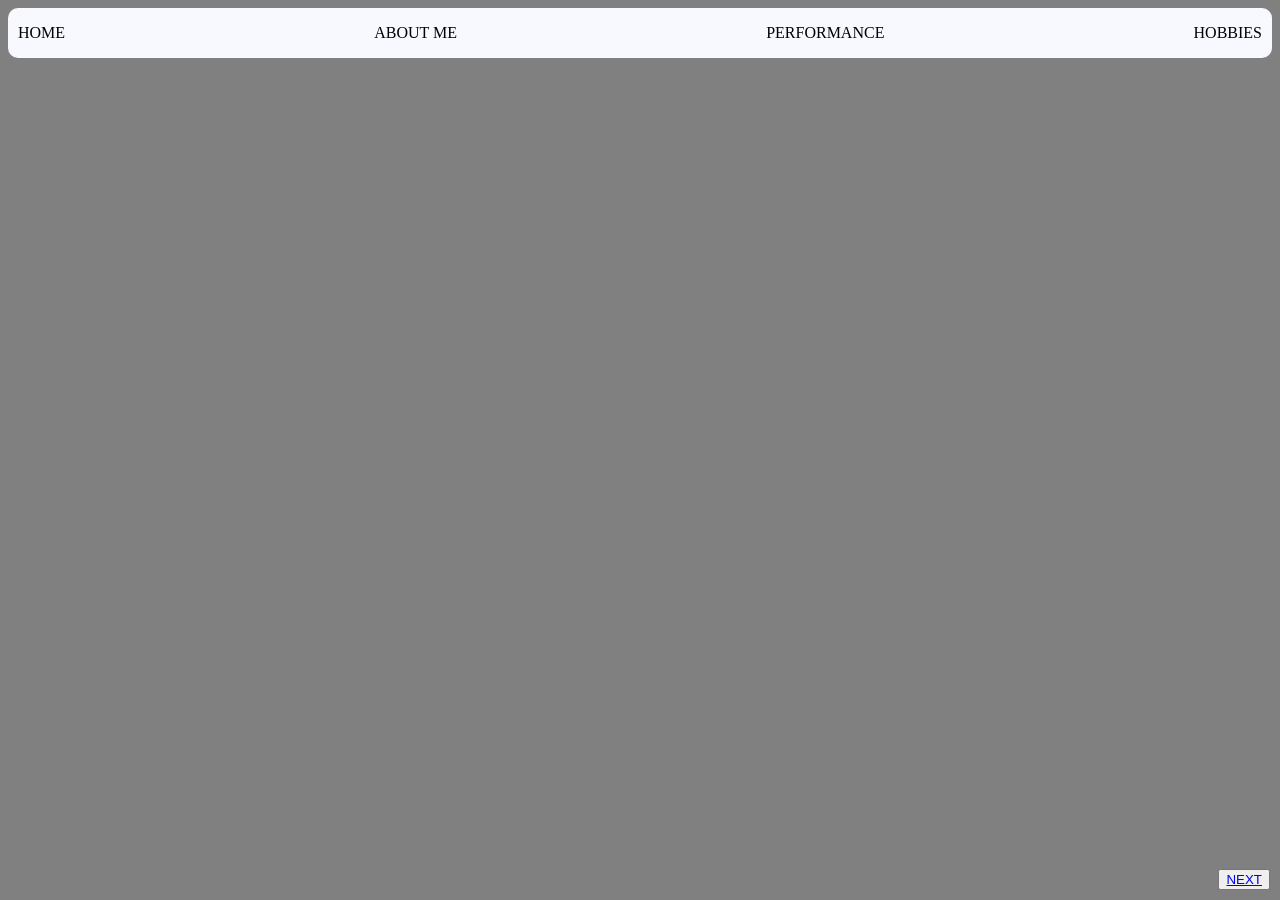
<file: index.html>
<!DOCTYPE html>
<html lang="en">
<head>
    <meta charset="UTF-8">
    <meta name="viewport" content="width=device-width, initial-scale=1.0">
    <title>Document</title>
    <link rel="stylesheet" href="./CSS/01.css">
</head>
<body>
    

<div id="ion">
    <p>HOME</p>
    <p>ABOUT ME</p>
    <p>PERFORMANCE</p>
    <p>HOBBIES</p>
</div>

<div class="bt">
    <button>
    <a href="index2.html">NEXT</a>
    </button>
</div>

</body>
</html>
</file>
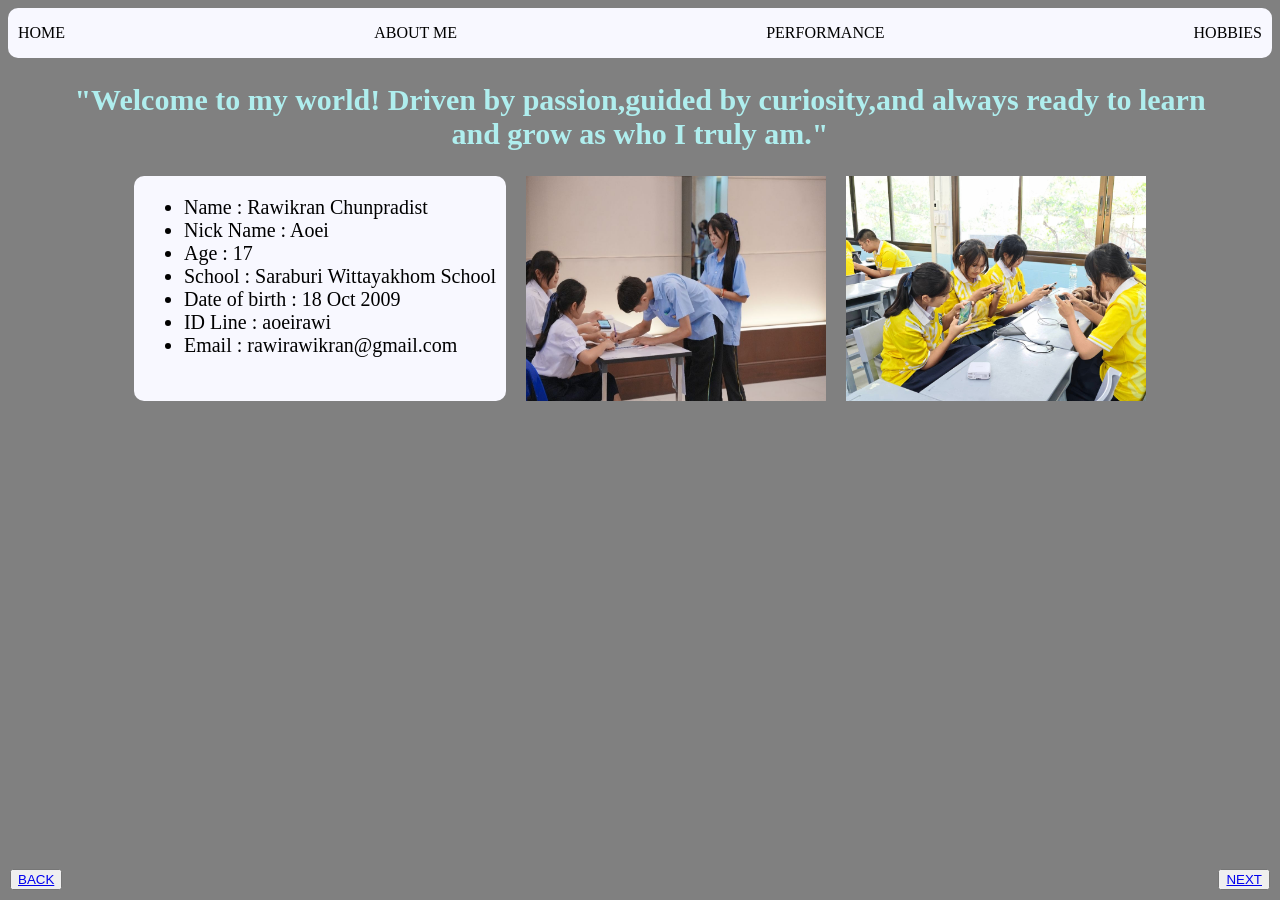
<file: index2.html>
<!DOCTYPE html>
<html lang="en">
<head>
    <meta charset="UTF-8">
    <meta name="viewport" content="width=device-width, initial-scale=1.0">
    <title>Document</title>
    <link rel="stylesheet" href="./CSS/02.css">
</head>
<body>

<div class="ion">
   <p>HOME</p>
    <p>ABOUT ME</p>
    <p>PERFORMANCE</p>
    <p>HOBBIES</p>
</div>

<h2 style="color:#AFEEEE; font: size 70px; ;">"Welcome to my world! Driven by passion,guided by
curiosity,and always ready to learn <br> and grow as who I truly
am."</h2>
<div class="pio">
    <div class="rawi">
        <ul>
        <li id="ii">Name : Rawikran Chunpradist</li>
        <li>Nick Name : Aoei</li>
        <li>Age : 17</li>
        <li>School : Saraburi Wittayakhom School</li>
        <li>Date of birth : 18 Oct 2009</li>
        <li>ID Line : aoeirawi</li>
        <li>Email : rawirawikran@gmail.com</li>
    </div>

    <img src="./photo/134686.jpg" alt="" width="300px">
    <img src="./photo/134691.jpg" alt="" width="300px">
</div>

<div class="bt">
    <button>
    <a href="index3.html">NEXT</a> 
    </button>
</div>

<div class="btt">
    <button>
    <a href="index.html">BACK</a>
</div>
</ul>
</body>
</html>
</file>
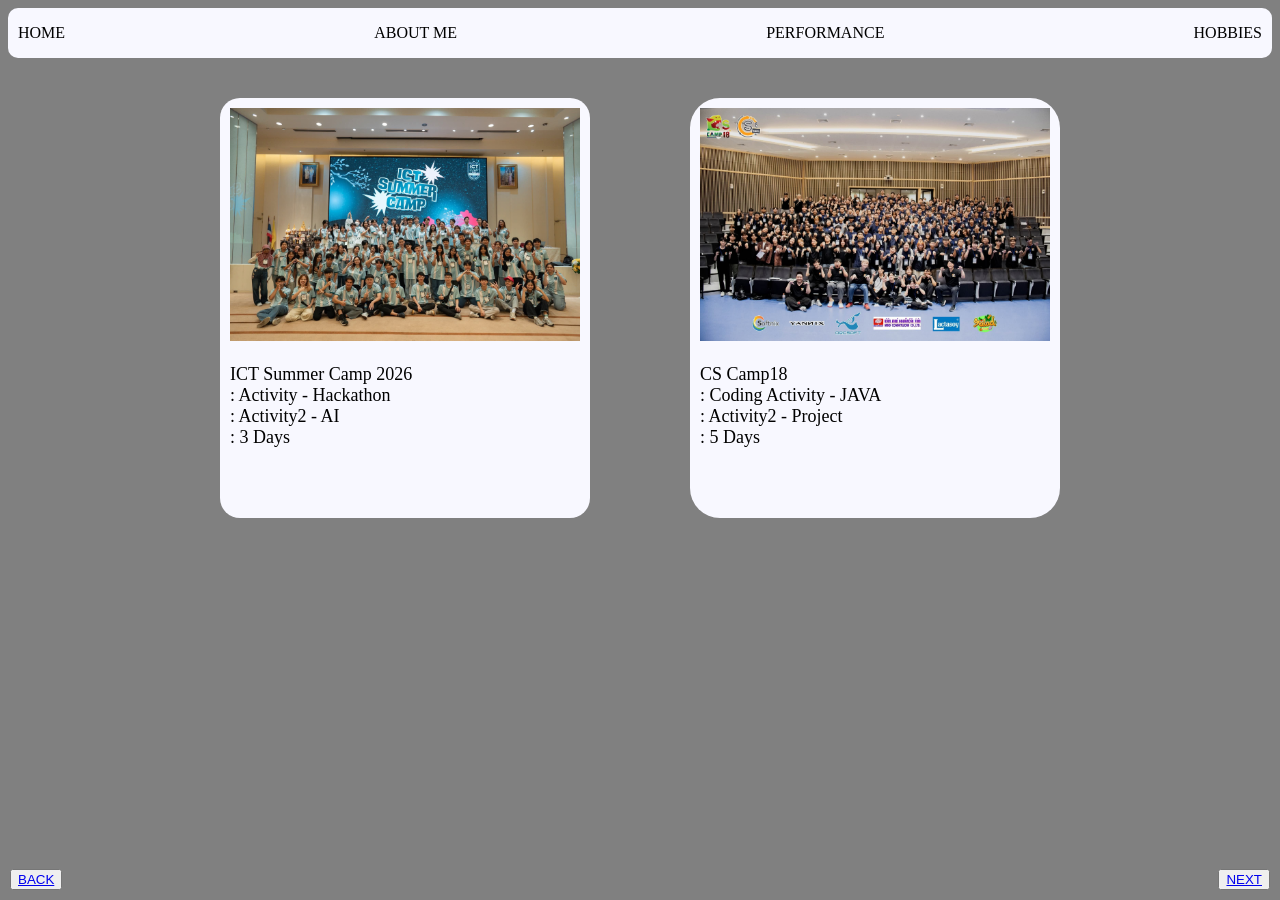
<file: index3.html>
<!DOCTYPE html>
<html lang="en">
<head>
    <meta charset="UTF-8">
    <meta name="viewport" content="width=device-width, initial-scale=1.0">
    <title>Document</title>
    <link rel="stylesheet" href="./CSS/03.css">
</head>
<body>
<div id="ion">
    <p>HOME</p>
    <p>ABOUT ME</p>
    <p>PERFORMANCE</p>
    <p>HOBBIES</p>
</div>
<div class="aoei">
    <div class="oi">
        <img src="./photo/134678_0.jpg" alt="" width="350px">
        <p>ICT Summer Camp 2026 <br>  : Activity - Hackathon <br> : Activity2 - AI <br>  : 3 Days</p>
    </div>

    <div class="ai">
        <img src="./photo/134679_0.jpg" alt="" width="350px">
        <p>CS Camp18 <br>  : Coding Activity - JAVA <br> : Activity2 - Project <br>: 5 Days </p>
    </div>
    </div>
</div>

<div class="bt">
        <button>
        <a href="index4.html">NEXT</a>
        </button>
    </div>

    <div class="btt">
        <button>
        <a href="index2.html">BACK</a>
        </button>

</div>

</body>
</html>
</file>
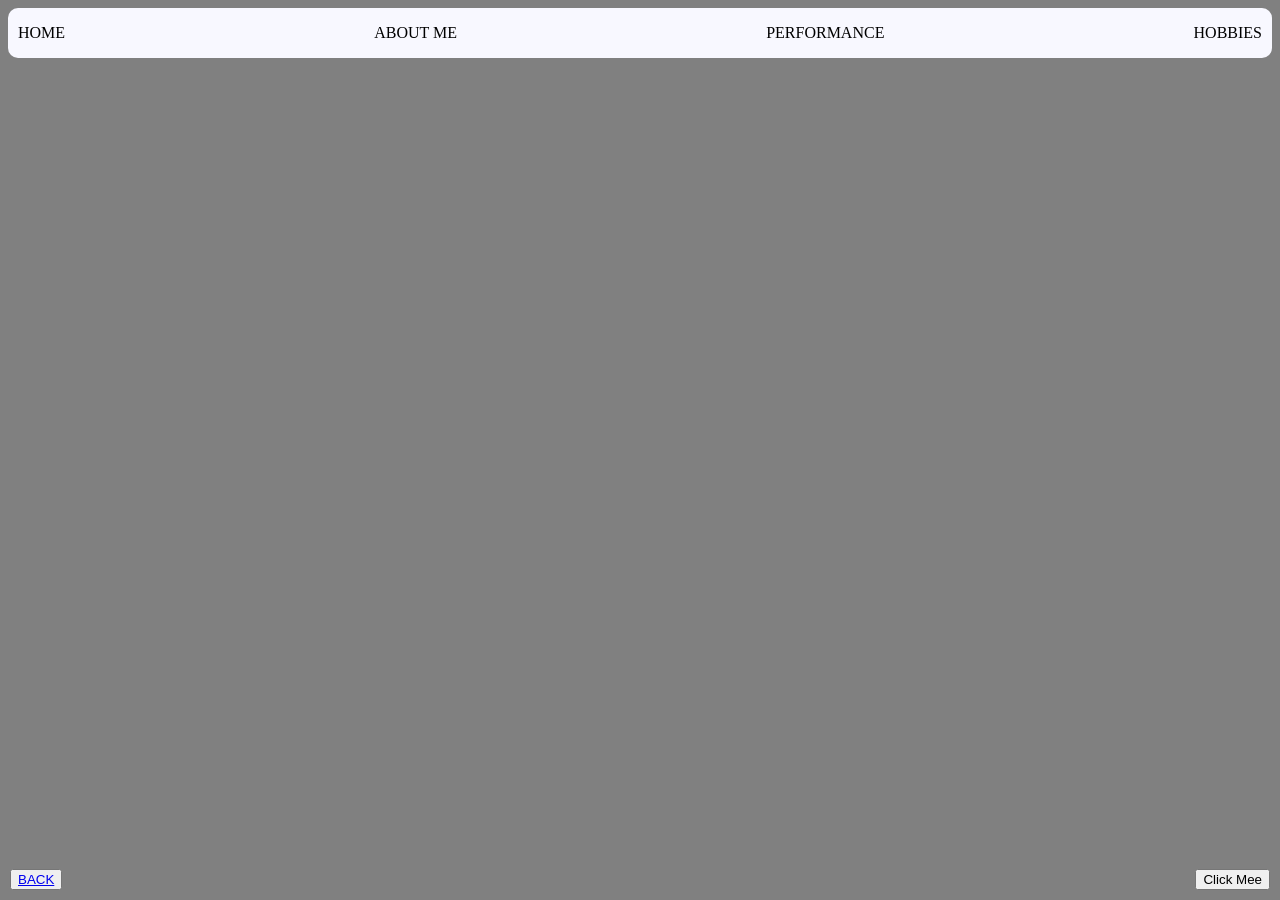
<file: index4.html>
<!DOCTYPE html>
<html lang="en">
<head>
    <meta charset="UTF-8">
    <meta name="viewport" content="width=device-width, initial-scale=1.0">
    <title>Document</title>
    <link rel="stylesheet" href="./CSS/04.css">
</head>
<body>
<div id="ion">
    <p>HOME</p>
    <p>ABOUT ME</p>
    <p>PERFORMANCE</p>
    <p>HOBBIES</p>
</div>

<div class="btt">
    <button>
    <a href="index3.html">BACK</a>
</div>

<div class="jop">
<button onclick="rawikran()">Click Mee</button>
<script src="./JS/01.js"></script>
</div>

</body>
</html>
</file>
<file: CSS/01.css>
ul {
    text-align: start;
    padding: 15px;

}

#ion {
    display: flex;
    color: black;
    justify-content: space-between;
    background-color: #F8F8FF;
    border-radius: 10px;
    padding-inline: 10px;

}

.bt {
    position: fixed;
   bottom: 10px;
   right: 10px;
  

}

body {
    background-color: #808080;
}
</file>
<file: CSS/02.css>
.ion {
    display: flex;
    color: black;
    justify-content: space-between;
    align-items: center;
    background-color: #F8F8FF;
    border-radius: 10px;
    padding-inline: 10px;
}

h2 {
    font-size: 30px;
    text-align: center;

}

body {
    background-color: #808080;
}

.pio {
    font-size: 20px;
    display: flex;
    gap: 20px;
    justify-content: center;
    
}

.bt {
     position: fixed;
   bottom: 10px;
   right: 10px;
  

}

.btt {
     position: fixed;
   bottom: 10px;
   left: 10px;
  
}

.rawi{
    background-color: #F8F8FF;
    border-radius: 10px;
    padding-inline: 10px;
}
</file>
<file: CSS/03.css>
#ion {
    display: flex;
    color: black;
    justify-content: space-between;
    background-color: #F8F8FF;
    border-radius: 10px;
    padding-inline: 10px;
}

body {
    background-color: #808080;
}

.bt {
   position: fixed;
   bottom: 10px;
   right: 10px;

}

.btt {
    position: fixed;
   bottom: 10px;
   left: 10px;
  

}

.aoei{
    font-size: large;
    display: flex;
    gap: 100px;
    justify-content: center;
    margin: 40px;
}

.oi {
    background-color: #F8F8FF;
    border-radius: 20px;
    padding-inline: 30px;
    height: 400px;
    padding: 10px;
}


.ai{
    
    background-color: #F8F8FF;
    border-radius: 30px;
    padding-inline: 30px;
    height: 400px;
    padding: 10px;
}
</file>
<file: CSS/04.css>
#ion {
    display: flex;
    color: black;
    justify-content: space-between;
    background-color: #F8F8FF;
    border-radius: 10px;
    padding-inline: 10px;
}

body {
    background-color: #808080;
}

.btt {
     position: fixed;
   bottom: 10px;
   left: 10px;
  
}

.jop {
       position: fixed;
   bottom: 10px;
   right: 10px;
}
</file>
